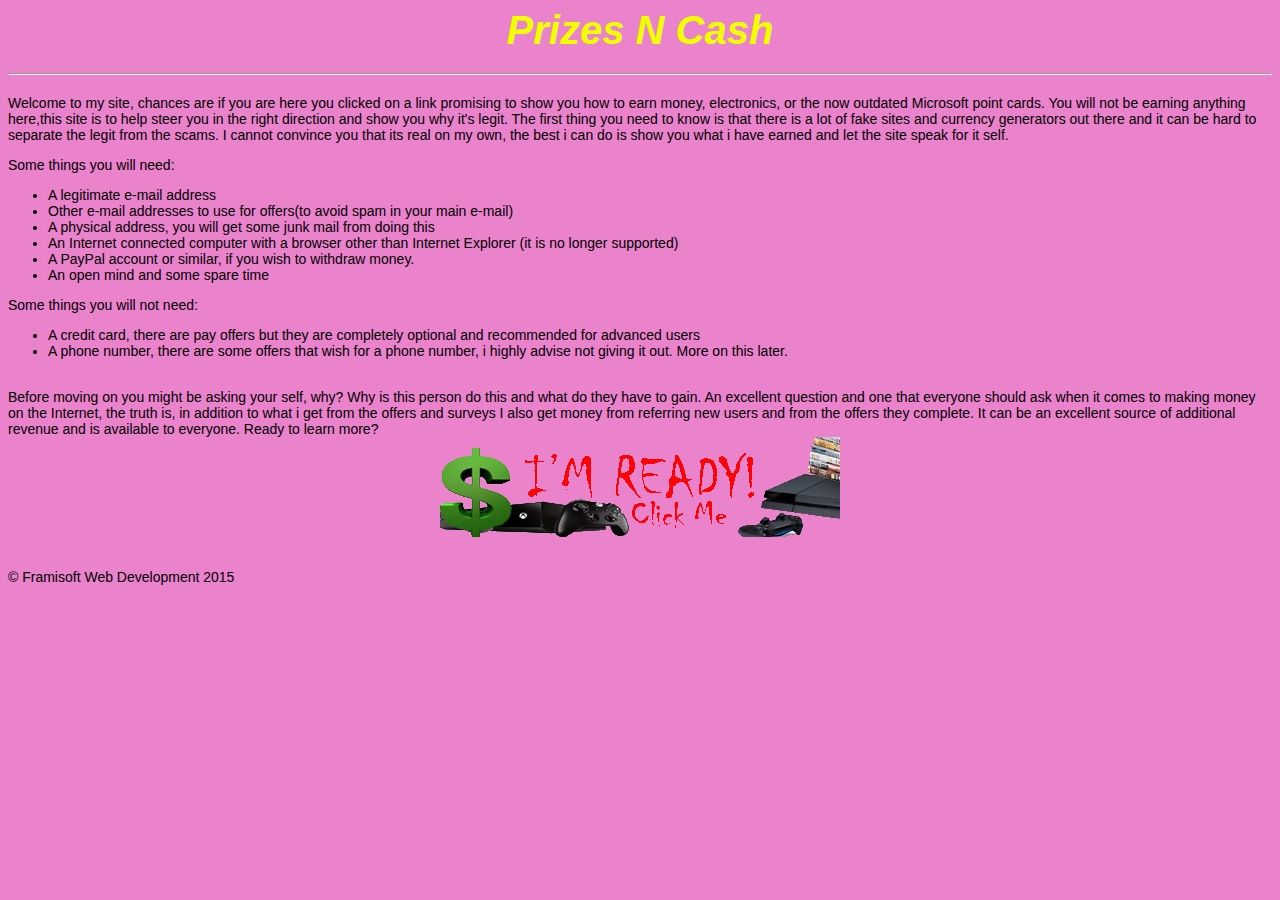
<file: index.html>
<!DOCTYPE html>
<html>
 <head>
  <title>Welcome</title>
  <meta charset="utf-8"/>
  <meta name="Author" content="Benjamin Liston">
  <meta name="Keywords" content="prizes, cash, paypal, video games, microsoft points, xbox live, playstation">
  <meta name="Description" content="Learn how to earn cash or prizes by doing simple surveys and offers">
  <link rel="stylesheet" type="text/css" href="pnc.css"/> 
 </head>

 <body>
 
 <header class="standard">
Prizes N Cash
 <hr/>
 </header>

 <p>Welcome to my site, chances are if you are here you clicked on a link promising to show you how to earn money, electronics, or the now outdated Microsoft point cards. You will not be earning anything here,this site is to help steer you in the right direction and show you why it's legit. The first thing you need to know is that there is a lot of fake sites and currency generators out there and it can be hard to separate the legit from the scams. I cannot convince you that its real on my own, the best i can do is show you what i have earned and let the site speak for it self.</p>

  Some things you will need:
  <ul>
  <li>A legitimate e-mail address</li>
  <li>Other e-mail addresses to use for offers(to avoid spam in your main e-mail)</li>
  <li>A physical address, you will get some junk mail from doing this</li>
  <li>An Internet connected computer with a browser other than Internet Explorer (it is no longer supported)</li>
  <li>A PayPal account or similar, if you wish to withdraw money.</li>
  <li>An open mind and some spare time</li>
  </ul>
  Some things you will not need:
  <ul>
  <li>A credit card, there are pay offers but they are completely optional and recommended for advanced users</li>
  <li>A phone number, there are some offers that wish for a phone number, i highly advise not giving it out. More on this later.</li>
  </ul>
  <br/>
  Before moving on you might be asking your self, why? Why is this person do this and what do they have to gain. An excellent question and one that everyone should ask when it comes to making money on the Internet, the truth is, in addition to what i get from the offers and surveys I also get money from referring new users and from the offers they complete. It can be an excellent source of additional revenue and is available to everyone. Ready to learn more? 
  <br/>
  <a href="howitworks.html"><img src="images/ready.gif" alt ="A picture of prizes with the words I'm ready, click me" class ="center"/></a>
<br/>
<br/>
&#169; Framisoft Web Development 2015
 </body>
</html>
</file>
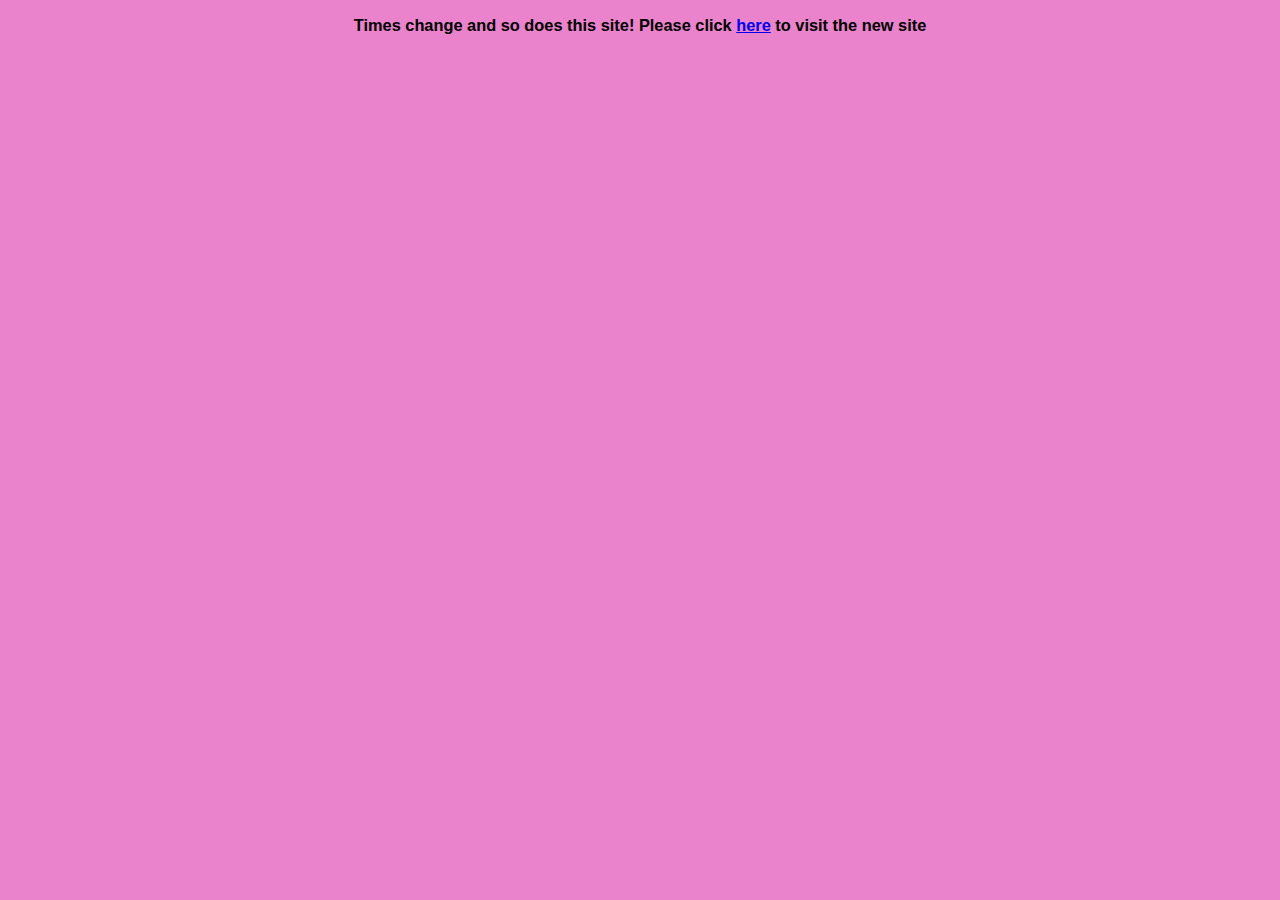
<file: cash/index.html>
<!DOCTYPE html>
<html>
 <head>
  <title>We Have moved!</title>
  <meta charset="utf-8"/>
  <meta name="Author" content="Benjamin Liston">
  <meta name="Keywords" content="prizes, cash, paypal, video games, microsoft points, xbox live, playstation">
  <meta name="Description" content="Proof that the site works, and what has been earned">
  <link rel="stylesheet" type="text/css" href="../pnc.css"/> 
 </head>

 <body>
  <h3>Times change and so does this site! Please click <a href="http://www.prizesncash.info">here</a> to visit the new site</h3>
 </body>
</html>
</file>
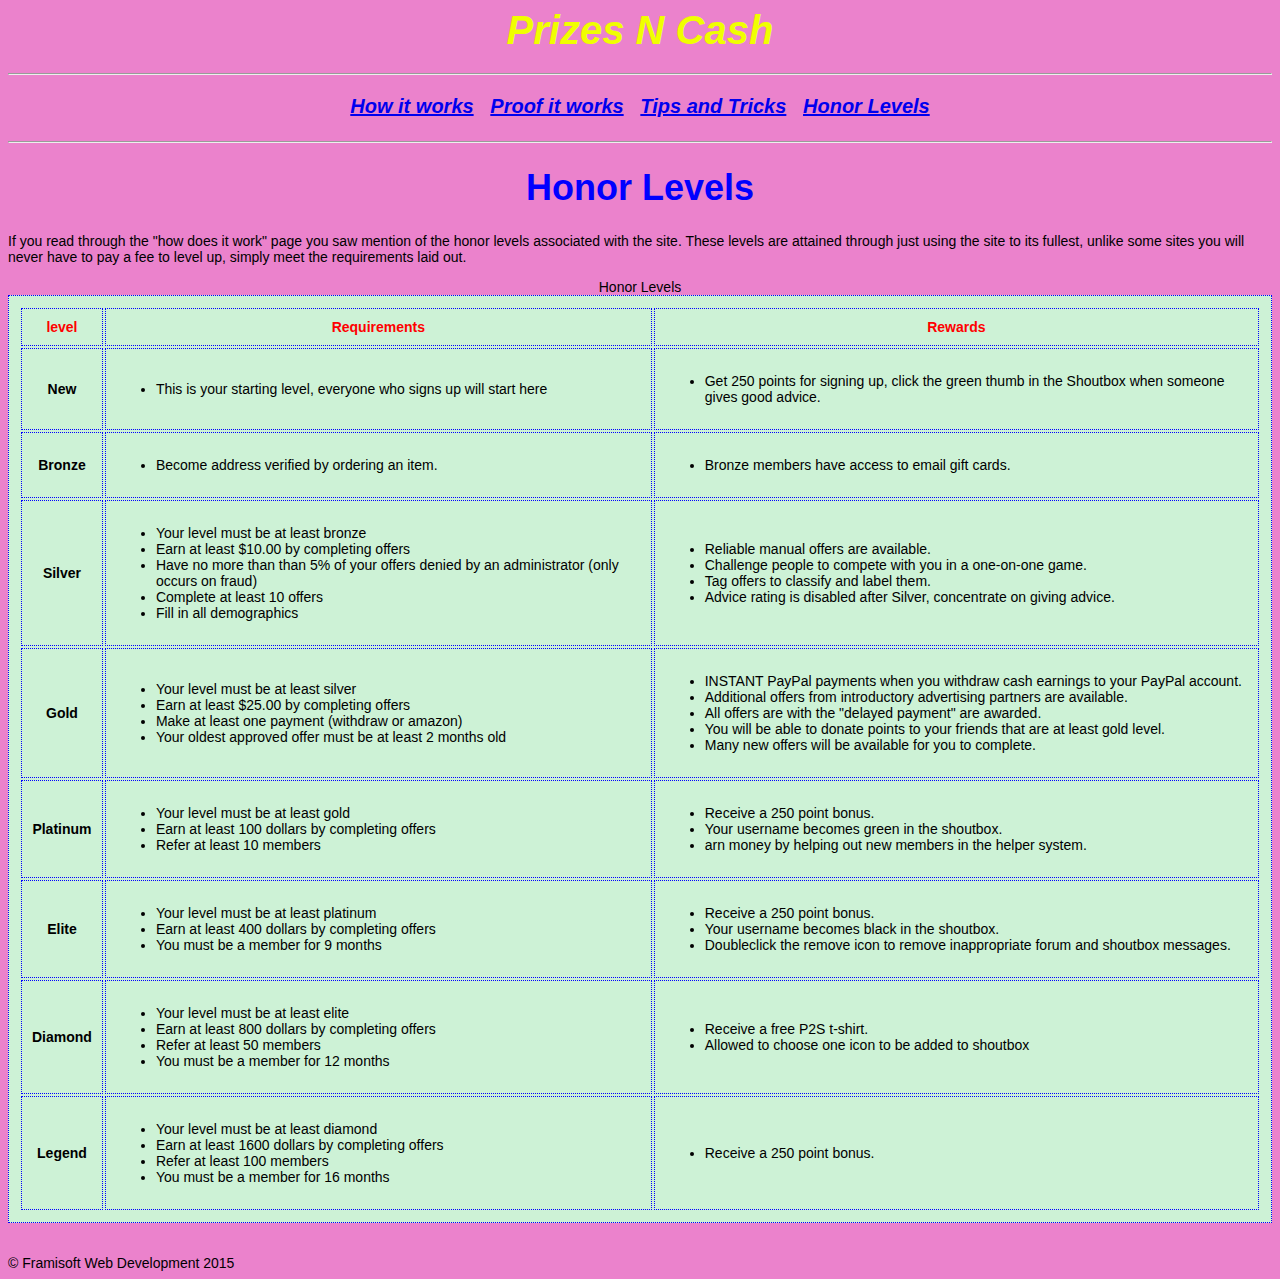
<file: honor.html>
<!DOCTYPE html>
<html>
 <head>
  <title>Honor Levels</title>
  <meta charset="utf-8"/>
  <meta name="Author" content="Benjamin Liston">
  <meta name="Keywords" content="prizes, cash, paypal, video games, microsoft points, xbox live, playstation">
  <meta name="Description" content="Proof that the site works, and what has been earned">
  <link rel="stylesheet" type="text/css" href="pnc.css"/> 
 </head>
 <body> 
 <header class="standard">
Prizes N Cash
 <hr/>
 </header>
 <nav class="standard">
 <a href="howitworks.html">How it works</a>
 &nbsp;
 <a href="proof.html">Proof it works</a>
 &nbsp;
 <a href="tips.html">Tips and Tricks</a>
 &nbsp;
 <a href="honor.html">Honor Levels</a>
 </nav>
 <br/>
 <hr/>
 <h1>Honor Levels</h1>
 <p>
 If you read through the "how does it work" page you saw mention of the honor levels associated with the site. These levels are attained through just using the site to its fullest, unlike some sites you will never have to pay a fee to level up, simply meet the requirements laid out.
 </p>
<table>  
<caption>Honor Levels</caption> 
<tr> 
<th>level</th>
<th>Requirements</th> 
<th>Rewards</th>
</tr> 

<tr> 
<td class="center"><strong>New</strong></td> 
<td>
<ul>
<li>This is your starting level, everyone who signs up will start here</li>
</ul>
</td>
<td>
<ul>
<li>Get 250 points for signing up, click the green thumb in the Shoutbox when someone gives good advice.</li>
</ul>
</td>
</tr> 

<tr> 
<td class="center"><strong>Bronze</strong></td> 
<td>
<ul>
<li>Become address verified by ordering an item.</li>
</ul>
</td>
<td>
<ul>
<li>Bronze members have access to email gift cards.</li>
</ul>
</td>
</tr>

<tr> 
<td class="center"><strong>Silver</strong></td> 
<td>
<ul>
<li>Your level must be at least bronze</li>
<li>Earn at least $10.00 by completing offers</li>
<li>Have no more than than 5% of your offers denied by an administrator (only occurs on fraud)</li>
<li>Complete at least 10 offers</li>
<li>Fill in all demographics</li>
</ul>
</td>
<td>
<ul>
<li>Reliable manual offers are available.</li>
<li>Challenge people to compete with you in a one-on-one game.</li>
<li>Tag offers to classify and label them.</li>
<li>Advice rating is disabled after Silver, concentrate on giving advice.</li>
</ul>
</td>
</tr>

<tr> 
<td class="center"><strong>Gold</strong></td> 
<td>
<ul>
<li>Your level must be at least silver</li>
<li>Earn at least $25.00 by completing offers</li>
<li>Make at least one payment (withdraw or amazon)</li>
<li>Your oldest approved offer must be at least 2 months old</li>
</ul>
</td>
<td>
<ul>
<li>INSTANT PayPal payments when you withdraw cash earnings to your PayPal account.</li>
<li>Additional offers from introductory advertising partners are available.</li>
<li>All offers are with the "delayed payment" are awarded.</li>
<li>You will be able to donate points to your friends that are at least gold level.</li>
<li>Many new offers will be available for you to complete.</li>
</ul>
</td>
</tr>

<tr> 
<td class="center"><strong>Platinum</strong></td> 
<td>
<ul>
<li>Your level must be at least gold</li>
<li>Earn at least 100 dollars by completing offers</li>
<li>Refer at least 10 members</li>
</ul>
</td>
<td>
<ul>
<li>Receive a 250 point bonus.</li>
<li>Your username becomes green in the shoutbox.</li>
<li>arn money by helping out new members in the helper system.</li>
</ul>
</td>
</tr>

<tr> 
<td class="center"><strong>Elite</strong></td> 
<td>
<ul>
<li>Your level must be at least platinum</li>
<li>Earn at least 400 dollars by completing offers</li>
<li>You must be a member for 9 months</li>
</ul>
</td>
<td>
<ul>
<li>Receive a 250 point bonus.</li>
<li>Your username becomes black in the shoutbox.</li>
<li>Doubleclick the remove icon to remove inappropriate forum and shoutbox messages.</li>
</ul>
</td>
</tr>

<tr> 
<td class="center"><strong>Diamond</strong></td> 
<td>
<ul>
<li>Your level must be at least elite</li>
<li>Earn at least 800 dollars by completing offers</li>
<li>Refer at least 50 members</li>
<li>You must be a member for 12 months</li>
</ul>
</td>
<td>
<ul>
<li>Receive a free P2S t-shirt.</li>
<li>Allowed to choose one icon to be added to shoutbox</li>
</ul>
</td>
</tr>

<tr> 
<td class="center"><strong>Legend</strong></td> 
<td>
<ul>
<li>Your level must be at least diamond</li>
<li>Earn at least 1600 dollars by completing offers</li>
<li>Refer at least 100 members</li>
<li>You must be a member for 16 months</li>
</ul>
</td>
<td>
<ul>
<li>Receive a 250 point bonus.</li>
</ul>
</td>
</tr>

</table> 
<br/>
<br/>
&#169; Framisoft Web Development 2015
 </body>
</html>
</file>
<file: pnc.css>
body  
{ 
font-family:arial, verdana, helvetica;  
color:black; 
font-size:14px; 
background-color:#EB82CC;
} 

h1    
{ 
font-family:arial, sans-serif;  
color:blue;  
font-size:36px;
text-align:Center;
} 

img.center 
{ 
display: block;  
margin-left: auto;  
margin-right: auto; 
}

img.left
{
display: block;
margin-left: 0;
margin-right: auto;
}

img.floatleft  
{  
float: left;  
margin: 5px;  
} 

h2
{ 
font-family:arial, sans-serif;  
color:red;  
font-size:30px;
text-align:left;
} 
h3
{
text-align:center;
}
hr.headings
{
width:30%;
height:3px;
margin-left:0;
}

header.standard
{
font-family:arial, verdana, helvetica;  
color:#F0FF00; 
font-size:40px; 
text-align:center;
font-style:oblique;
font-weight:bold;
}
nav.standard
{
font-family:arial, verdana, helvetica;   
font-size:20px;
text-align:center;
font-style:oblique;
font-weight:bold;
}

table
{
width: 100%;
}

table, td, th 
{ 
 border:1px dotted blue;
background-color: #CDF2D6;
text-align: left;
vertical-align: middle;
padding:10px; 
} 

th
{
text-align: center;
color: red;
}

td.center 
{ 
text-align:center; 
} 

select.aligntop
{
vertical-align: top;
}
video.center
{
display: block;
margin-left: auto;
margin-right: auto;
}
</file>
